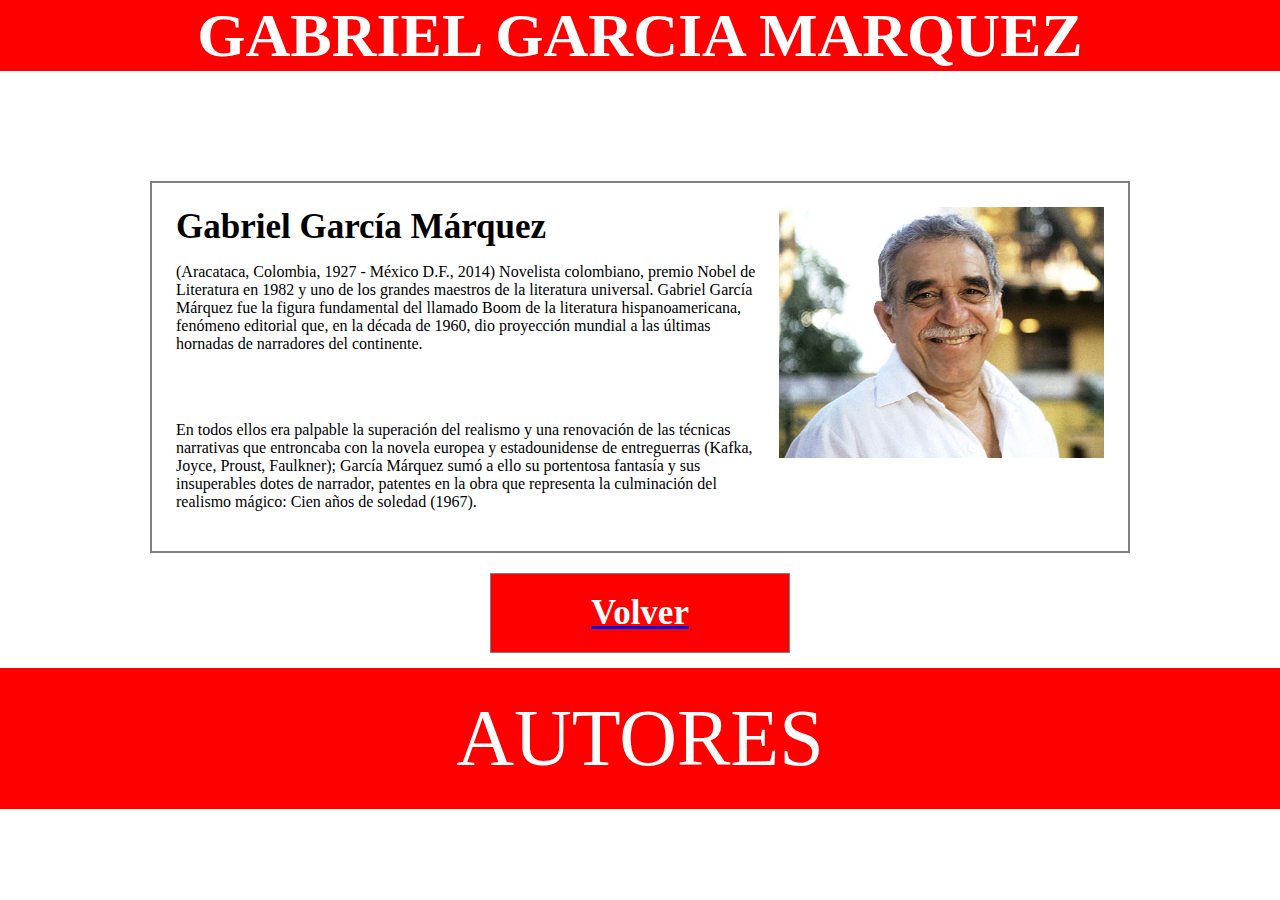
<file: biografia.html>
<!DOCTYPE html>
<html lang="en">

<head>
    <meta charset="UTF-8">
    <meta name="viewport" content="width=device-width, initial-scale=1.0">
    <title>Document</title>
    <link rel="stylesheet" href="Carpeta CSS/css2.css">
</head>

<body>
    <header>
        <h1>GABRIEL GARCIA MARQUEZ</h1>
    </header>
    <main>
        <figure class="content">
            <div class="text-content">
                <h2>Gabriel García Márquez</h2>
                <p>(Aracataca, Colombia, 1927 - México D.F., 2014) Novelista colombiano, premio Nobel de Literatura en
                    1982 y uno de los grandes maestros de la literatura universal. Gabriel García Márquez fue la figura
                    fundamental del llamado Boom de la literatura hispanoamericana, fenómeno editorial que, en la década
                    de 1960, dio proyección mundial a las últimas hornadas de narradores del continente.</p>
                <br><br>
                <p>En todos ellos era palpable la superación del realismo y una renovación de las técnicas narrativas
                    que entroncaba con la novela europea y estadounidense de entreguerras (Kafka, Joyce, Proust,
                    Faulkner); García Márquez sumó a ello su portentosa fantasía y sus insuperables dotes de narrador,
                    patentes en la obra que representa la culminación del realismo mágico: Cien años de soledad (1967).
                </p>
            </div>
            <img src="img/garcia_marquez_gabriel.jpg" alt="Marquez" width="870" height="490">
        </figure>

        <button>
            <a href="index.html">
                <h2 style="color: white;">Volver</h2>
            </a>
        </button>
    </main>
    <footer>AUTORES</footer>
</body>

</html>
</file>
<file: Carpeta CSS/css2.css>
/* Cuerpo de la página */
body {
    margin: 0;
    /* Elimina los márgenes predeterminados del cuerpo */
    align-items: center;
    /* Centra verticalmente los elementos hijos */
    justify-content: center;
    /* Centra horizontalmente los elementos hijos */
    height: 100vh;
    /* Establece la altura del cuerpo al 100% del viewport (ventana gráfica) */
}

/* Parte 1 taller/
/* Encabezado "NAVBAR" */
header {
    font-family: Cambria, Cochin, Georgia, Times, 'Times New Roman', serif;
    /* Establece la fuente */
    background-color: red;
    /* Establece el fondo en rojo */
    text-align: center;
    /* Centra el texto horizontalmente */
    margin-bottom: 110px;
    /* Espacio entre el encabezado y la imagen */
}

h1 {
    color: white;
    /* Establece el color del texto en blanco */
    font-size: 62px;
    /* Tamaño de fuente de 62 píxeles */
    margin: 0;
    /* Elimina los márgenes predeterminados del encabezado */
}
/* *Parte 2 taller*/
/* Figure "IMAGEN" */
figure {
    background-color: white;
    /* Establece el fondo blanco */
    border: 2px solid grey;
    /* Borde negro de 1 píxel */
    padding: 24px;
    /* Espacio de relleno de 24 píxeles en todos los lados */
    margin-top: 40px;
    /* Espacio más grande entre el título y la imagen */
    margin-left: 150px;
    /* Márgenes izquierdos de 150 píxeles */
    margin-right: 150px;
    /* Márgenes derechos de 150 píxeles */
}

figure img {
    display: block;
    /* Hace que la imagen sea un bloque en lugar de un elemento en línea */
    margin: 0 auto;
    /* Centra la imagen horizontalmente */
}


/*Boton*/
button {
    background-color: red;
    /* Establece el fondo del botón en rojo */
    color: white;
    /* Establece el color del texto en blanco */
    border: 1px solid gray;
    font-family: Cambria, Cochin, Georgia, Times, 'Times New Roman', serif;
    /* Define la fuente del texto */
    width: 300px;
    /* Aumenta el ancho del botón */
    height: 80px;
    /* Aumenta la altura del botón */
    margin: 0 auto;
    /* Centra horizontalmente el botón con margen automático en los lados izquierdo y derecho */
    text-align: center;
    /* Centra el texto horizontalmente dentro del botón */
    display: block;
    /* Hace que el botón sea un elemento en bloque, ocupando todo el ancho disponible */
    margin-top: 20px;
    /* Agrega un margen superior de 20 píxeles para separar el botón de la imagen */
}

/*Etiqueta h2 dentro del boton*/
h2 {
    margin-top: 0;
    /*Comentado: Elimina el margen superior (0 píxeles)*/
    margin-bottom: 0;
    /* Comentado: Elimina el margen inferior (0 píxeles) */
    font-size: 35px;
    /* Establece el tamaño de fuente en 35 píxeles */
}
/* Estilos para el contenedor principal (figure) */
figure.content {
    background-color: white;
    border: 2px solid grey;
    padding: 24px;
    margin-top: 40px;
    display: flex; /* Utilizamos Flexbox para el diseño */
    align-items: flex-start; /* Alinea elementos verticalmente arriba */
}

/* Estilos para el contenedor del texto */
div.text-content {
    flex: 1; /* Se expandirá para ocupar el espacio restante */
    margin-right: 20px; /* Agrega un espacio entre el texto y la imagen */
}

/* Estilos para la imagen */
figure.content img {
    width: 35%; /* La imagen ocupará la mitad del espacio disponible */
    height: 5%;
}
/* *Parte 3 taller*/
/* FOOTER" */
footer {
    padding: 25px;
    /* Define el espacio de relleno en todas las direcciones, pero hay un error de sintaxis, debería ser "25px" */
    font-family: Cambria, Cochin, Georgia, Times, 'Times New Roman', serif;
    /* Define la fuente del texto */
    background-color: red;
    /* Establece el color de fondo en rojo */
    color: white;
    /* Establece el color del texto en blanco */
    font-size: 80px;
    /* Aumenta el tamaño de fuente dentro del footer a 80 píxeles */
    text-align: center;
    /* Centra el texto horizontalmente dentro del footer */
    margin-top: 15px;
    /* Agrega un margen superior de 15 píxeles */
    margin-bottom: 0;
    /* Elimina el margen inferior */
    position: absolute;
    /* Establece la posición absoluta */
    left: 0;
    /* Ancla el footer a la izquierda */
    right: 0;
    /* Ancla el footer a la derecha */
}
</file>
